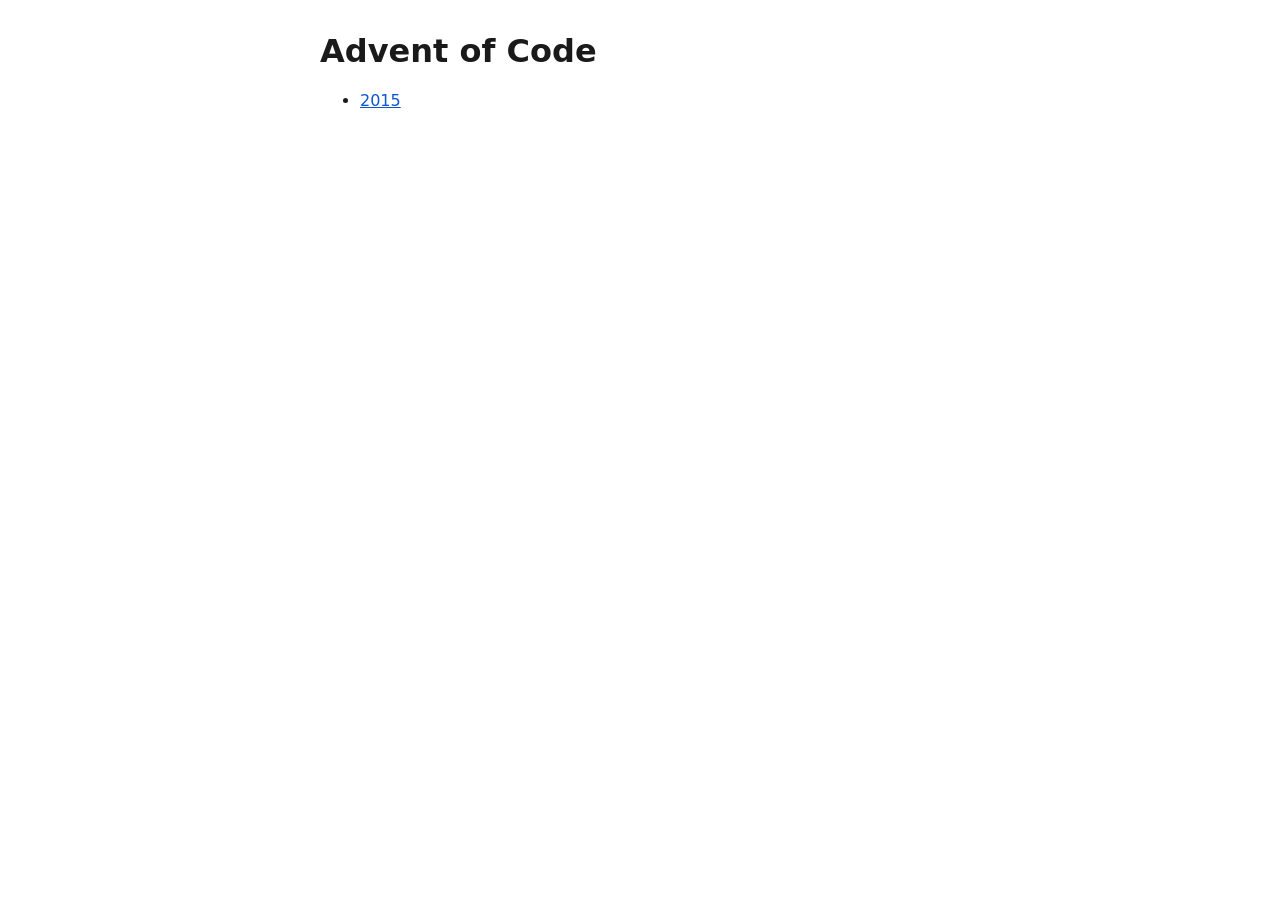
<file: index.html>
<!DOCTYPE html>
<html lang="en">
  <head>
    <meta charset="utf-8">
    <meta name="viewport" content="width=device-width, initial-scale=1">
    <title>Advent of Code</title>
    <link rel="icon" href="data:image/svg+xml,<svg xmlns='http://www.w3.org/2000/svg' viewBox='0 0 100 100'><text y='.9em' font-size='90'>⭐</text></svg>">
    <style>
      :root {
        color-scheme: light dark;
        --background: light-dark(#ffffff, #16181c);
        --text: light-dark(#1a1a1a, #e6e6e6);
        --link: light-dark(#0b57d0, #8ab4f8);
      }
      body { background: var(--background); color: var(--text); font-family: system-ui, sans-serif; margin: 2rem auto; max-width: 40rem; padding: 0 1rem; }
      a { color: var(--link); }
    </style>
  </head>
  <body>
    <main>
      <h1>Advent of Code</h1>
      <ul>
        <li><a href="2015/">2015</a></li>
      </ul>
    </main>
  </body>
</html>
</file>
